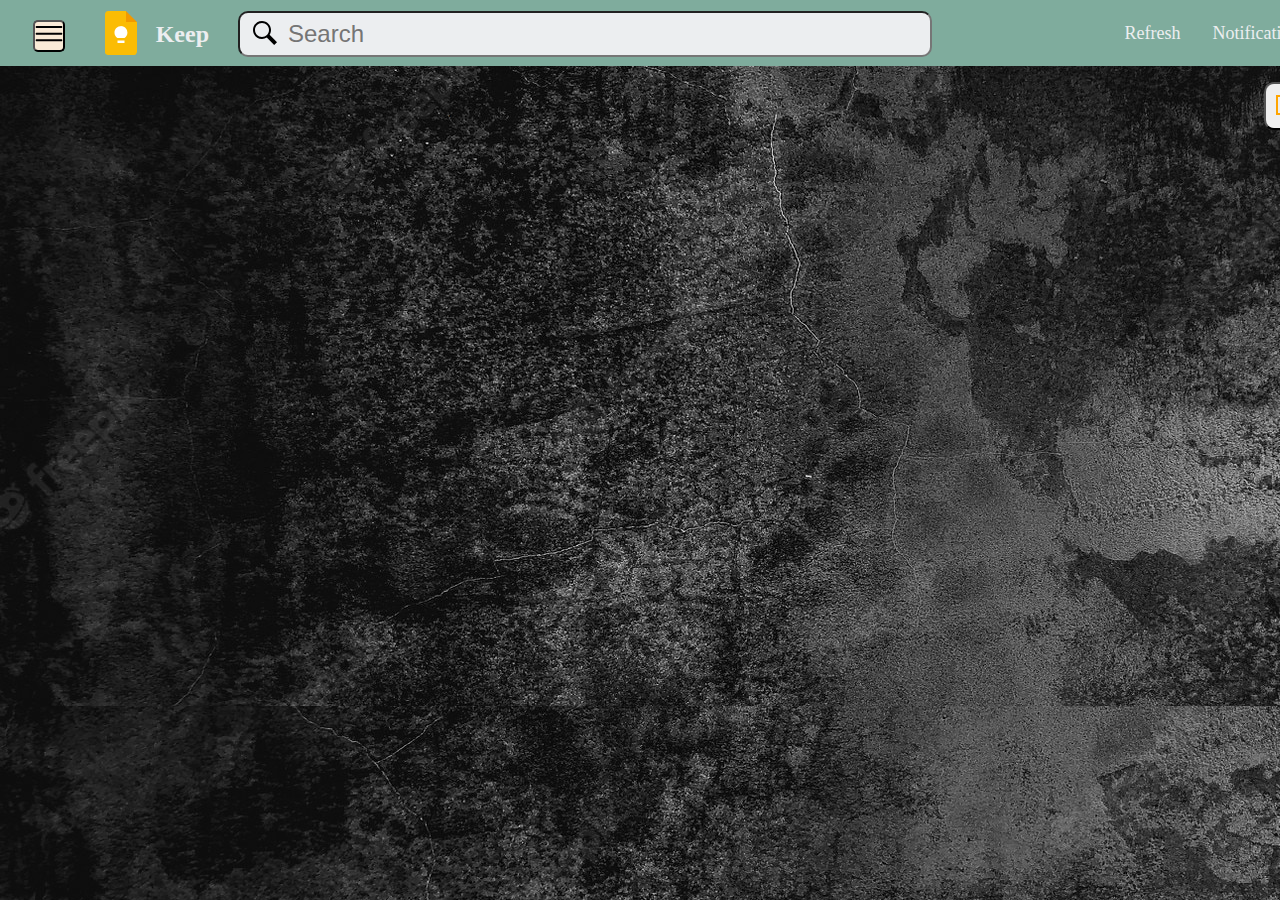
<file: index.html>
<!DOCTYPE html>
<html lang="en">
<head>
    <meta charset="UTF-8">
    <meta http-equiv="X-UA-Compatible" content="IE=edge">
    <meta name="viewport" content="width=device-width, initial-scale=1.0">
    <title>Google Keep Clone</title>
    <link rel="icon"href="keep img.png">
    <link rel="stylesheet" href="keep.css">
</head>
<body>
     <div class="biggestDiv">
    <nav id="navbar">
        <div id="main1">
          <div id="mainMenu" class="leftMain">
             <button onclick="toggleBar()"><img src="main-menu.svg" alt=""></button>
          </div>
           <div id="keepImg" class="leftMain">
               <img src="keep img.png" alt="">
          </div>
               <div id="keepText" class="leftmain">
                    <h2>Keep</h2>
               </div>
          </div>
          <div>
               <input class="navSearchBar" type="text" placeholder="Search" padding="2rem" >

          <div id="searchImg">
               <img src="search.svg" alt="">
          </div>   
     </div>

        <div id="main2">
               <div class="menutext">Refresh</div>
               <div class="menutext">Notifications</div>
               <div class="menutext">SignUp</div> 
               <div class="menutext">LogIn</div>
        </div>
    </nav>
<div id="bigDiv">
     <div id="menu" class="hider">
          <div id="notes" class="png">
              <img src="notes.svg" alt="">
              <h4 class="text">Notes</h4>
          </div>
          <div id="reminders"class="png">
               <img src="reminders.svg" alt="">
               <h4 class="text">Reminders</h4>
          </div>
          <div id="editLabels"class="png">
               <img src="edit.svg" alt="">
               <h4 class="text">Edit Labels</h4>
          </div>
          <div id="archive"class="png">
               <img src="archive.svg" alt="">
               <h4 class="text">Archive</h4>
          </div>
          <div id="bin"class="png">
               <img src="bin.svg" alt="">
               <h4 class="text">Bin</h4>
         </div>
    </div>

     <div id="rightDiv">
               <button id="addNote"><img src="add.svg" alt=""></button>.
               <span id="Span">Add Note</span>
         <div id="rightdown">

         </div>
     </div>
</div>
</div>
<script src="keep.js"></script>
</body>
</html>
</file>
<file: keep.css>
body
{
    margin: 0px;
    padding: 0px;
    background-image:url('bgimg.jpg');
    overflow-x: hidden;

}
html
{
    font-size: 100%;
    margin: 0px;
    padding: 0px;
}
#navbar
{
    display: relative;
    height:4rem;
    width:96rem;
    border: 1px solid transparent;
    border-image-slice:1;
    display: flex;
    justify-content: space-between;
    opacity: 12;
    background-color: rgb(127, 172, 157);
    z-index:0;
}

#main1
{
    display: flex;
    height: 4rem;
    width: 12rem;
    flex-direction: row;
}
#mainMenu{
    margin: 1.2rem 2rem;
}
#mainMenu button 
{
   height: 2rem;
   width: 2rem;
   background-color:antiquewhite;
   border-radius: 5px;
}
#mainMenu button img{
    position: relative;
    height: 2rem;
    width: 2rem;
    right: .5rem;
    top: -.3rem;
}
#mainMenu:hover{
    background-color:#ECEEF0; 
    border-radius: 200%;
}
#keepImg{
   position: relative;
   top: .5rem;
}
#keepText h2{
    margin-left: 20%;
    color: #ECEEF0;
}
.navSearchBar{
    height:2.5rem;
    width: 40rem;
    margin-top: .6rem;
    border-radius: 10px;
    margin-right:15rem;
    background-color: #ECEEF0;
    padding-left: 3rem;
    font-size: 1.5rem;
    font-weight: 500;
    margin-right: 5rem;
}
#searchImg img{
    height: 1.5rem;
    width: 2rem;
    position: relative;
    top: -2.2rem;
    left: .7rem;
}
#searchImg{
    height: 0rem;
    width: 0rem;
}
.btn{
    background-color: white;
    text-decoration: none;
}
#main2{
    display: flex;
    width: 30rem;
    justify-content: center;
    align-items: center; 
}
.menutext{
   margin: 0 1rem;
   font-size: large;
   color: #ECEEF0;
}
.menutext:hover{
    color: orange;
    cursor: context-menu;
}
#viewGrid button{
    height: 3rem;
    width: 3rem;
    position: relative;
    top: .3rem;
}
#viewGrid img{
    display: flex;
    justify-content: center;
    align-items: center;
}
#bigDiv{
    display: flex;
     background-image:url('bgimg.jpg');;
}
.text{
    margin-left: 2rem;
    color: orange;
}
#text{
    padding-left: 1rem;
}

 .hider{
    display: flex;
    flex-direction: column;
    width: 16rem;
    height:40em;
    
} 
.hider{
    visibility: hidden;
 }
.Display li{
    
    color: blue;
}
#search{
    position: relative;
    top: -3.3rem;
    left: -.2rem;
}
#mid:hover{
    animation-name: animation;
    animation-duration: 2s;
}
.png{
    height: 2rem;
    width: 10rem;
    padding:.5rem 2.5rem;
    border-bottom-right-radius: 10px;
    border-top-right-radius:10px ;
}

#notes{
    margin-top: 1.5rem;
    display: flex;
    align-items: center;

}
#png img{
    width: 2rem;
}
#reminders{
    margin-top:1.5rem;
    display: flex;
    align-items: center;
    
}
#editLabels{
    margin-top: 1.5rem;
    display: flex;
    align-items: center;

}
#archive{
    margin-top: 1.5rem;
    display: flex;
    align-items: center;
    
}
#bin{
    margin-top: 1.5rem;
    display: flex;
    align-items: center;

}
#bigDiv{
    min-width:95rem;
    width: 50rem;
    min-height: 40rem;

}
#rightDiv{
    width: 78rem; 
    height: auto; 
}
#rightUp{
    display: flex;
    justify-content: flex-end;
    width:4rem;
    height:4rem;
}
#divInput{
    height: 0rem;
    width: 0rem;
}
#addDiv{
    height: 0rem;
    width: 0rem;
}
#rightdown{
    display: flex;
    flex-wrap: wrap;
}
    
#rightDiv input{
   height: 2.5rem;
   width: 35rem;
   border-radius: 10px;
  
   background-color: #ECEEF0;
   font-size: 1rem;
   font-weight: 500;
}
.note{
    height: 13rem;
    width: 21rem;
    border-radius: 10px;
    margin: 1rem 2.5rem;
}
#addNote{
    position: relative; 
    left: 62rem;
   
    height:3rem;
    width:10rem;
    border-radius: 10px;
    margin: 1rem;
    
    
}
#addNote img{
    position: relative;
    left: -3.5rem;
}
#Span{
    position: relative;
    left: 54rem;
    top: -.4rem;
    font-size: large;
    font-weight: bold;
    color: orange;
}
#textArea{
   
    height: 10rem;
    max-width:20rem;
    min-width: 20rem;
    min-height: 6rem;
    border-radius: 10px;
   
    background-color:rgb(127,172,157);
    
    font-size: 1.5rem;
    font-weight: 500;
    cursor: text;
    padding: 1rem;
}
.edit{
    
    border-radius: 10px;
    background-color: rgb(198, 246, 198);
}
.main{
  
    height: 10rem;
    max-width: 20rem;
    min-width: 20rem;
    min-height: 6rem;
    border-radius: 10px;
   
    background-color:rgb(236, 187, 96);
    font-size: 1.5rem;
    font-weight: 500;
    
    padding: 1rem;
    display: flex;
    flex-wrap: wrap;
}
.delete{
   
    border-radius: 10px;
    background-color:rgb(232, 145, 145);
}
.hidden{
    display: none;
}
#icon{
    display: flex;
    float: right;
    position:relative ;
    top: -3rem;
    left: -1rem;
    height: rem;
}
.iconText{
    opacity: 0;
    color: black;
    position: relative;
    top:-2.3rem;
    height: 5rem;
    left: -.5rem;
}


/* ---------------------------------------------------media queries---------------------------------------------------------------- */
@media screen and (max-width:1024px)
{
    #textArea{
   
        height: 15rem;
        max-width:30rem;
        min-width: 30rem;
        min-height: 10rem;
        border-radius: 10px;
        font-size: 2rem;
        font-weight: 500;

    }
    .main{
  
        height: 15rem;
        max-width: 30rem;
        min-width: 30rem;
        min-height: 10rem;
        border-radius: 10px; 
        font-size: 2rem;
        font-weight: 500;
    }  
    .note{
    
        height: 20rem;
        width: 30rem;
        border-radius: 10px;
       
        margin: 1rem 2.5rem;
        
    }  
    .menutext{
        margin: 1rem;
        font-size: x-large;
        color: #ECEEF0;
     }
     .navSearchBar{
        height: 3.5rem;
        position: relative;
        left: 6rem;
        top: .4rem;
     }
     #search{
        position: relative;
        left: 6rem;
     }
     #navbar{
        height: 6rem;
     }
     #mainMenu button{
        height: 3rem;
        width: 3rem;
     }
     #mainMenu Button img{
        height: 3rem;
        width: 3rem;
     }
     #keepImg img{
        position: relative;
        top: 1rem;
        height: 4rem;
        width: 4rem;
     }
     #keepText h2{
        font-size: 3rem;
        font-weight: 400;
        position: relative;
        top: -1.5rem;
     }
     #searchImg img{
        position: relative;
        left: 6.5rem;
        top:-2.5rem;
        height: 2.2rem;
        width: 2.2rem;
     }
     .png img{
        height: 3rem;
        width: 3rem;
     }
     .text{
        font-size: 1.5rem;
        font-weight: 300;

     }
}
  @media screen and (max-width:768px)
  {
    #textArea{
        height: 30rem;
        max-width:60rem;
        min-width: 60rem;
        min-height: 10rem;
        border-radius: 10px;
        font-size: 3rem;
        font-weight: 500;
      
    }
    
    .main{
  
        height: 30rem;
        max-width: 60rem;
        min-width: 60rem;
        min-height: 10rem;
        border-radius: 10px;
        font-size: 3rem;
        font-weight: 500;
       
    }  
    .note{
        height: 40rem;
        width: 60rem;
        border-radius: 10px;
        margin: 1rem 2.5rem;
        margin: 5rem 0rem;
    }  
    .menutext{
        margin: 0 1rem;
        font-size: x-large;
        color: #ECEEF0;
     } 
     #main2{
        display: none;
     }
     #navbar{
        height:10rem;
        width:96rem;
        /* border: 20px solid red; */
        
    }
    #main1{
        display:flex;
        height:6rem;
        width:40rem;
        flex-direction:row;
        padding:1rem;
    }
    #bigDiv{
        width:auto;

    }
    #rightdown{
        display: flex;
        justify-content:center;
        align-items: center;
    }
    .leftMain{
        margin: 1rem 8rem;
    }
    .leftMain img{
        height: 30rem;
    }
     .navSearchBar{
       position: relative;
       left:4rem;
        height: 6rem;
        /* width: auto; */
        padding-left:3rem;
        font-size: 3rem;
        top: 1rem;
    }
    #addNote{
        height:7rem;
        width:25rem;
        position: relative;
        left: 55rem;
    }
    #mainMenu button{
        height: 6rem;
        width: 6rem;
    }
    
    #mainMenu button img{
        height: 6rem;
        width: 6rem;
        position: relative;
        top: -.5rem;
        /* left: 1rem; */
    }
    #keepImg img{
        height: 7rem;
        width: 7rem;
        position: relative;
        left: 10rem;
        top: -2rem;
    }
    #keepText h2{
       font-size:5rem;
       font-weight:1000;
       color: orange;
       position: relative;
       top: -3rem;
    }
    #searchImg img{
        display: none;
    }
    #addNote img{
        height: 4rem;
        width: 4rem;
        position: relative;
         left:-8rem;
    }
    .text{
        display: none;
    }
    #Span{
       font-size: 3rem;
        position: relative;
        left:38rem;
    }
    .edit{
        height: 8rem;
        width: 8rem;  
    }
    .edit img{
        height: 6rem;
        width: 6rem;
    }
    .delete{
        height: 8rem;
        width: 8rem;
    }
    .delete img{
        height: 6rem;
        width: 6rem;
    }
    #menu{
        /* width:auto; */
        width: 15rem;
    }
    .png img{
        height: 8rem;
        width: 8rem;
    }
    #notes{
         margin: 12rem 0;
    }
    #remainders{
        margin: 12rem 0;
    }
    #editLabels{
        margin: 12rem 0;
    }
    #archive{
        margin: 12rem 0;
    }
    #bin{
        margin: 12rem 0;
    }

  } 
  @media screen and (max-width:400px)
  {
    #textArea{
        font-size: 5rem;
        font-weight: 500;
        position: relative;
        right: 5rem;

        
    }
    .main{
        font-size: 5rem;
        font-weight: 500;
       
        position: relative;
        right: 5rem;
    }
    /* .note{
        width:rem;
    } */
      .navSearchBar
      {
        display: none;
      }
      #Span{
        font-size: 3rem;
         position: relative;
         left:-18rem;
     }
     #addNote{
        height:7rem;
        width:25rem;
        position: relative;
        left: -3rem;
    }
    .edit{
        height: 8rem;
        width: 8rem; 
        position: relative;
        left: -5rem; 
    }
    .edit img{
        height: 6rem;
        width: 6rem;
      
    }
    .delete{
        height: 8rem;
        width: 8rem;
        position: relative;
        left: -5rem; 
    }
    .delete img{
        height: 6rem;
        width: 6rem;
       
    }
    #bigDiv{
        width:80rem;
        height: 80rem;
    }
    #rightDiv{
        width: 80rem;
        height: 80rem;
    }
    #bigDivText{
        position: relative;
        left: -3rem;
    }
    #navbar{
         height: 8rem;
         width:100rem;

    }
    #main1{
        height: 8rem;
        width: 8rem;
    }
    #keepText h2{
        font-size:5rem;
        font-weight:900;
        position: relative;
        top: -4.5rem;
        left: 10rem;
        
     }
     #keepImg img{
        
        position: relative;
        left: 20rem;
        top: -2rem;
    }
     #mainMenu button{
        height: 7rem;
        width: 7rem;
        position: relative;
        top: -1.5rem;
        
    }
    #mainMenu button img{
        height: 7rem;
        width: 7rem;
        position: relative;
        top: -.5rem;
    }
    #menu{
        height: 13rem;
        width: 13rem; 
    }
    .png img{
     height: 8rem;
     width: 8rem;
    }
    #notes{
        margin: 12rem 0;
   }
   #remainders{
       margin: 12rem 0;
   }
   #editLabels{
       margin: 12rem 0;
   }
   #archive{
       margin: 12rem 0;
   }
   #bin{
       margin: 12rem 0;
   }
    
    
  }
  

 .hider{
    visibility: hidden;
 }
</file>
